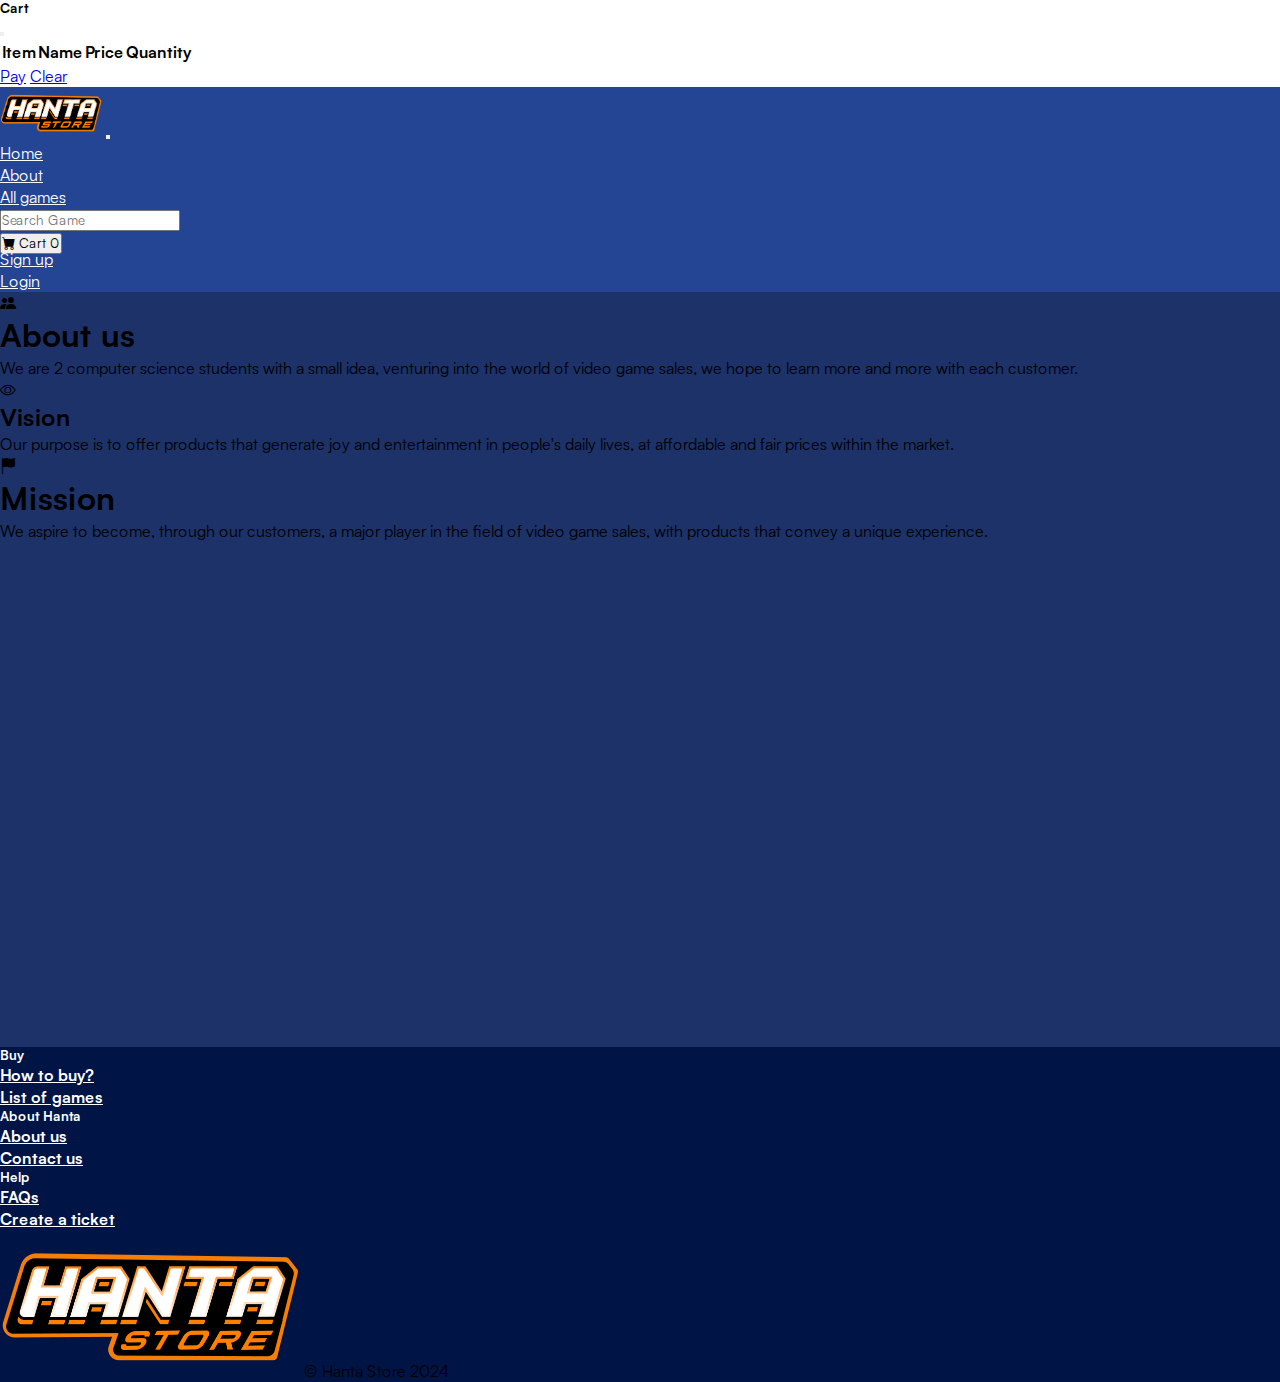
<file: src/about.html>
<!DOCTYPE html>
<html lang="en" data-bs-theme="auto">

<head>
  <meta charset="utf-8" />
  <meta name="viewport" content="width=device-width, initial-scale=1" />
  <title>About us</title>
  <link rel="stylesheet" href="../styles/main.css" />
  <link rel="stylesheet" href="https://cdn.jsdelivr.net/npm/bootstrap-icons@1.10.5/font/bootstrap-icons.css" />
  <link href="https://cdn.jsdelivr.net/npm/bootstrap@5.3.1/dist/css/bootstrap.min.css" rel="stylesheet"
    integrity="sha384-4bw+/aepP/YC94hEpVNVgiZdgIC5+VKNBQNGCHeKRQN+PtmoHDEXuppvnDJzQIu9" crossorigin="anonymous" />
  <link rel="shortcut icon" href="../img/favicon/favicon.ico" type="image/x-icon">
</head>

<body>
  <div class="offcanvas offcanvas-end" tabindex="-1" id="carrito">

    <div class="offcanvas-header">
      <h5 id="offcanvasRightLabel">Cart</h5>
      <button type="button" class="btn-close text-reset" data-bs-dismiss="offcanvas" aria-label="Close"></button>
    </div>

    <div class="offcanvas-body">
      <table class="table align-middle" id="listaCarrito">
        <thead>
          <tr>
            <th class="text-center">Item</th>
            <th class="text-center">Name</th>
            <th class="text-center">Price</th>
            <th class="text-center">Quantity</th>
          </tr>
        </thead>
        <tbody></tbody>
      </table>
      <div class="d-grid gap-2">
        <a href="#" class="btn btn-primary text-white text-center">Pay</a>
        <a href="#" class="btn btn-secondary text-white text-center" id="vaciarCarrito">Clear</a>
      </div>
    </div>
  </div>

  <!-- Inicio navbar -->

  <header>
    <nav class="navbar navbar-expand-lg bgh-blue fixed-top">
      <div class="container px-4 px-lg-5 ">
        <a class="navbar-brand" href="./index.html"><img src="../img/logo.png" height="50" alt="Hanta Store"></a>
        <button class="navbar-toggler collapsed" type="button" data-bs-toggle="collapse"
          data-bs-target="#navbarSupportedContent" aria-controls="navbarSupportedContent" aria-expanded="false"
          aria-label="Toggle navigation" data-bs-theme="dark"><span class="navbar-toggler-icon "></span></button>
        <div class="navbar-collapse collapse " id="navbarSupportedContent">
          <ul class="navbar-nav me-auto mb-2 mb-lg-0 ms-lg-4 ">
            <li class="nav-item"><a class="nav-link" aria-current="page" href="./index.html">Home</a></li>
            <li class="nav-item"><a class="nav-link" href="./about.html">About</a></li>
            <li class="nav-item"><a class="nav-link" href="./shop.html">All games</a></li>
          </ul>
          <div class="d-flex" style="height: 2.5rem;">
            <input type="text" class="form-control me-4 me-md-4 me-lg-4 shadow-none " placeholder="Search Game" name=""
              id="">
            <div style="width: 12rem;">
              <button class="btn btn-outline-light" type="button" data-bs-toggle="offcanvas" data-bs-target="#carrito"
                aria-controls="carrito">
                <i class="bi-cart-fill me-1"></i>
                Cart
                <span class="badge bg-white text-white ms-1 rounded-pill" id="contador">
                  <span class="text-dark">0</span>
                </span>
              </button>
            </div>
          </div>
          <ul class="navbar-nav mb-2 mb-lg-0 ms-lg-4 ">
            <li class="nav-item"><a class="nav-link" href="./register.html">Sign up</a></li>
            <li class="nav-item"><a class="nav-link" href="#">Login</a></li>
        </div>
      </div>
    </nav>
  </header>
  <!-- Fin navbar -->


  <!-- Inicio about us -->
  <main class="bgh-dark-blue ">
    <section class="py-5 text-center container mt-5">
      <div class="row row-cols-1 row-cols-lg-3 py-lg-5">
        <div class="col text-light py-5 ">
          <i class="bi bi-people-fill fs-1"></i>
          <h1>About us</h1>
          <p>We are 2 computer science students with a small idea, venturing into the world of video game sales,
            we hope to learn more and more with each customer.</p>
        </div>
        <div class="col text-light py-5">
          <i class="bi bi-eye fs-1"></i>
          <h2 class="fs-1">Vision</h2>
          <p>Our purpose is to offer products that generate joy and entertainment in people's daily lives, at affordable
            and fair prices within the market.</p>
        </div>
        <div class="col text-light py-5">
          <i class="bi bi-flag-fill fs-1"></i>
          <h1>Mission</h1>
          <p>
            We aspire to become, through our customers, a major player in the field of video game sales, with products
            that convey a unique experience.
          </p>
        </div>
      </div>
    </section>



    <!-- Video -->
    <div class="container ml-5 p-5">
      <div class="row-cols-1 ">

        <iframe height="500" src="https://www.youtube.com/embed/M2ZfYLpy2UE?si=DeTVpHUzS4Ss4enw"
          title="YouTube video player" frameborder="0"
          allow="accelerometer; autoplay; muted; clipboard-write; encrypted-media; gyroscope; picture-in-picture; web-share"
          referrerpolicy="strict-origin-when-cross-origin" allowfullscreen></iframe>
      </div>
    </div>


    <!-- Inicio footer -->
    <div class="bgh-darkest-blue">
      <div class="container">
        <footer class="py-5">
          <div class="row">
            <div class="col-6 col-md-2 mb-3">
              <h5>Buy</h5>
              <ul class="nav flex-column">
                <li class="nav-item mb-2"><a href="#" class="nav-link p-0 text-body-secondary">How to buy?</a></li>
                <li class="nav-item mb-2"><a href="#" class="nav-link p-0 text-body-secondary">List of games</a></li>
              </ul>
            </div>

            <div class="col-6 col-md-2 mb-3">
              <h5>About Hanta</h5>
              <ul class="nav flex-column">
                <li class="nav-item mb-2"><a href="#" class="nav-link p-0 text-body-secondary">About us</a></li>
                <li class="nav-item mb-2"><a href="./contact.html" class="nav-link p-0 text-body-secondary">Contact us</a></li>
              </ul>
            </div>

            <div class="col-6 col-md-2 mb-3">
              <h5>Help</h5>
              <ul class="nav flex-column">
                <li class="nav-item mb-2"><a href="#" class="nav-link p-0 text-body-secondary">FAQs</a></li>
                <li class="nav-item mb-2"><a href="#" class="nav-link p-0 text-body-secondary">Create a ticket</a></li>
              </ul>
            </div>

            <div class="col-md-5 offset-md-1 mb-3">
              <img class="img-fluid mx-auto d-block" src="../img/logo.png" width="300" alt="">
              <span class="text-center d-block text-light fw-bold">© Hanta Store 2024</span>
            </div>
          </div>
        </footer>
      </div>
    </div>
    <!-- Fin footer -->
    <script src="https://cdn.jsdelivr.net/npm/@popperjs/core@2.11.8/dist/umd/popper.min.js"
    integrity="sha384-I7E8VVD/ismYTF4hNIPjVp/Zjvgyol6VFvRkX/vR+Vc4jQkC+hVqc2pM8ODewa9r"
    crossorigin="anonymous"></script>
  <script src="https://cdn.jsdelivr.net/npm/bootstrap@5.3.1/dist/js/bootstrap.min.js"
    integrity="sha384-Rx+T1VzGupg4BHQYs2gCW9It+akI2MM/mndMCy36UVfodzcJcF0GGLxZIzObiEfa"
    crossorigin="anonymous"></script>
</body>
</file>
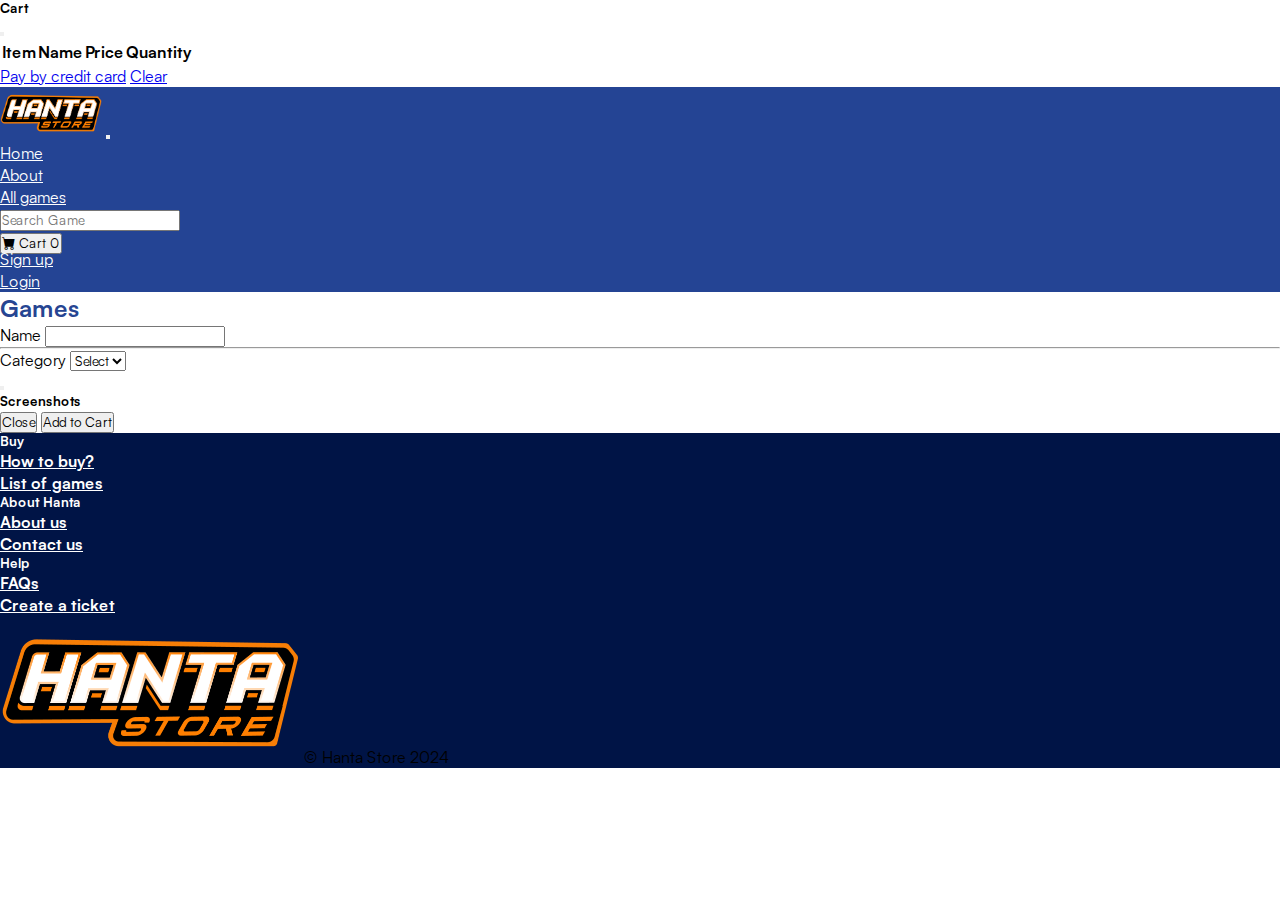
<file: src/shop.html>
<!DOCTYPE html>
<html lang="en" data-bs-theme="auto">

<head>
    <meta charset="utf-8" />
    <meta name="viewport" content="width=device-width, initial-scale=1" />
    <title>Buy games and wallets more cheaper than ever | Hanta Store</title>
    <link rel="stylesheet" href="../styles/main.css" />
    <link rel="shortcut icon" href="../img/favicon/favicon.ico" type="image/x-icon">
    <link rel="stylesheet" href="https://cdn.jsdelivr.net/npm/bootstrap-icons@1.10.5/font/bootstrap-icons.css" />
    <link href="https://cdn.jsdelivr.net/npm/bootstrap@5.3.1/dist/css/bootstrap.min.css" rel="stylesheet"
        integrity="sha384-4bw+/aepP/YC94hEpVNVgiZdgIC5+VKNBQNGCHeKRQN+PtmoHDEXuppvnDJzQIu9" crossorigin="anonymous" />
</head>

<body class="bg-body-secondary">
    <div class="offcanvas offcanvas-end" tabindex="-1" id="carrito">
        <div class="offcanvas-header">
            <h5 id="offcanvasRightLabel">Cart</h5>
            <button type="button" class="btn-close text-reset" data-bs-dismiss="offcanvas" aria-label="Close"></button>
        </div>

        <div class="offcanvas-body">
            <table class="table align-middle" id="listaCarrito">
                <thead>
                    <tr>
                        <th class="text-center">Item</th>
                        <th class="text-center">Name</th>
                        <th class="text-center">Price</th>
                        <th class="text-center">Quantity</th>
                    </tr>
                </thead>
                <tbody></tbody>
            </table>
            <div class="d-grid gap-2">
                <a href="#" class="btn btn-primary text-white text-center">Pay by credit card</a>
                <a href="#" class="btn btn-secondary text-white text-center" id="vaciarCarrito">Clear</a>
            </div>
        </div>
    </div>
    <header>
        <nav class="navbar navbar-expand-lg bgh-blue fixed-top">
            <div class="container px-4 px-lg-5 ">
                <a class="navbar-brand" href="./index.html"><img src="../img/logo.png" height="50"
                        alt="Hanta Store"></a>
                <button class="navbar-toggler collapsed" type="button" data-bs-toggle="collapse"
                    data-bs-target="#navbarSupportedContent" aria-controls="navbarSupportedContent"
                    aria-expanded="false" aria-label="Toggle navigation" data-bs-theme="dark"><span
                        class="navbar-toggler-icon "></span></button>
                <div class="navbar-collapse collapse " id="navbarSupportedContent">
                    <ul class="navbar-nav me-auto mb-2 mb-lg-0 ms-lg-4 ">
                        <li class="nav-item"><a class="nav-link" aria-current="page" href="./index.html">Home</a></li>
                        <li class="nav-item"><a class="nav-link" href="./about.html">About</a></li>
                        <li class="nav-item"><a class="nav-link" href="./shop.html">All games</a></li>
                    </ul>
                    <div class="d-flex" style="height: 2.5rem;">
                        <input type="text" class="form-control me-4 me-md-4 me-lg-4 shadow-none "
                            placeholder="Search Game" name="" id="">
                        <div style="width: 12rem;">
                            <button class="btn btn-outline-light" type="button" data-bs-toggle="offcanvas"
                                data-bs-target="#carrito" aria-controls="carrito">
                                <i class="bi-cart-fill me-1"></i>
                                Cart
                                <span class="badge bg-white text-white ms-1 rounded-pill" id="contador">
                                    <span class="text-dark">0</span>
                                </span>
                            </button>
                        </div>
                    </div>
                    <ul class="navbar-nav mb-2 mb-lg-0 ms-lg-4 ">
                        <li class="nav-item"><a class="nav-link"  href="./register.html">Sign up</a></li>
                        <li class="nav-item"><a class="nav-link" href="#">Login</a></li>
                </div>
            </div>
        </nav>
    </header>

    <section class="container mt-5 py-5 ">
        <div class="row row-cols-1 p-5 ">
            <div class="col col-lg-3 rounded">
                <div class="bg-white p-3 rounded border border-3">
                    <h2 class="th-blue text-start ">Games</h2>
                    <form action="">
                        <div class="mt-3 text-start">
                            <label class="form-label " for="search">Name</label>
                            <input class="form-control" type="text" name="search">
                        </div>
                        <hr class="text-secondary ">
                        <div class="mt-3 text-start">
                            <div class="shadow rounded p-3">
                                <label class="form-label" for="genreSelect">Category</label>
                                <select class="form-select" name="category" id="">
                                    <option value="">Select</option>
                                    <option value="">1</option>
                                    <option value="">2</option>
                                    <option value="">3</option>
                                </select>
                            </div>
                        </div>
                    </form>
                </div>
            </div>
            <div class="col col-lg-9 min-vh-100 ">
                <div class="row row-cols-1 row-cols-md-2 row-cols-xl-4 " id="gamesGrid">

                </div>
            </div>
        </div>
    </section>

    <!-- Modal -->
    <div class="modal fade" tabindex="-1" id="modalProduct">
        <div class="modal-dialog modal-dialog-centered modal-xl">
            <div class="modal-content">
                <div class="modal-header">
                    <h5 class="modal-title"></h5>
                    <button type="button" class="btn-close" data-bs-dismiss="modal" aria-label="Close"></button>
                </div>
                <div class="modal-body">
                    <div class="row row-cols-1 g-3 row-cols-lg-2">
                        <div class="col d-flex align-items-center" id="portada">
                        </div>
                        <div class="col d-flex align-items-center description" id="description">
                        </div>
                    </div>
                    <h5 class="fw-bold mt-3 ">
                        Screenshots
                    </h5>
                    <div class="row mt-3 d-flex justify-content-center" id="screenshots">
                    </div>

                    <p class="mt-4 fw-bold fs-3 text-end"><span id="price"></span></p>
                </div>
                <div class="modal-footer">
                    <button type="button" class="btn btn-secondary" data-bs-dismiss="modal">Close</button>
                    <button type="button" class="btn btn-primary">Add to Cart</button>
                </div>
            </div>
        </div>
    </div>


    <div class="bgh-darkest-blue">
        <div class="container">
            <footer class="py-5">
                <div class="row">
                    <div class="col-6 col-md-2 mb-3">
                        <h5>Buy</h5>
                        <ul class="nav flex-column">
                            <li class="nav-item mb-2"><a href="#" class="nav-link p-0 text-body-secondary">How to
                                    buy?</a></li>
                            <li class="nav-item mb-2"><a href="#" class="nav-link p-0 text-body-secondary">List of
                                    games</a></li>
                        </ul>
                    </div>

                    <div class="col-6 col-md-2 mb-3">
                        <h5>About Hanta</h5>
                        <ul class="nav flex-column">
                            <li class="nav-item mb-2"><a href="#" class="nav-link p-0 text-body-secondary">About us</a>
                            </li>
                            <li class="nav-item mb-2"><a href="./contact.html" class="nav-link p-0 text-body-secondary">Contact
                                    us</a></li>
                        </ul>
                    </div>

                    <div class="col-6 col-md-2 mb-3">
                        <h5>Help</h5>
                        <ul class="nav flex-column">
                            <li class="nav-item mb-2"><a href="#" class="nav-link p-0 text-body-secondary">FAQs</a></li>
                            <li class="nav-item mb-2"><a href="#" class="nav-link p-0 text-body-secondary">Create a
                                    ticket</a></li>
                        </ul>
                    </div>

                    <div class="col-md-5 offset-md-1 mb-3">
                        <img class="img-fluid mx-auto d-block" src="../img/logo.png" width="300" alt="">
                        <span class="text-center d-block text-light fw-bold">© Hanta Store 2024</span>
                    </div>
                </div>
            </footer>
        </div>
        <script src="https://cdn.jsdelivr.net/npm/@popperjs/core@2.11.8/dist/umd/popper.min.js"
            integrity="sha384-I7E8VVD/ismYTF4hNIPjVp/Zjvgyol6VFvRkX/vR+Vc4jQkC+hVqc2pM8ODewa9r"
            crossorigin="anonymous"></script>
        <script src="https://cdn.jsdelivr.net/npm/bootstrap@5.3.1/dist/js/bootstrap.min.js"
            integrity="sha384-Rx+T1VzGupg4BHQYs2gCW9It+akI2MM/mndMCy36UVfodzcJcF0GGLxZIzObiEfa"
            crossorigin="anonymous"></script>
        <script src="./js/product.js"></script>
</body>

</html>
</file>
<file: styles/main.css>
@import url('../styles/satoshi.css');

* {
    margin: 0;
    padding: 0;
    font-family: 'Satoshi-Variable';
}

.btn-th-blue {
    background-color: #244494;
}

.bgh-blue {
    background-color: #244494;
}

.bgh-dark-blue {
    background-color: #1C3269;
}

.bgh-darkest-blue {
    background-color: #001446;
}

.border-top-orange {
    border-top: 5px solid orange;
}

.card {
    border: 0px !important;
    border-radius: 0px !important;
    box-shadow: 0px 0px 15px 1px #1C3269;
}

.card img {
    border-radius: 0px !important;
}

.searchHanta {
    background-color: #1C3269 !important;
    box-shadow: none !important;
    border: 1px solid white !important;
}

.searchHanta {
    color: white !important;
}

.searchHanta::placeholder {
    color: white !important;
    font-weight: bold;
}

.searchHanta:focus {
    color: white !important;
    font-weight: bold;
}


.th-orange {
    color: orange;
}

.th-blue {
    color: #264592;
}

.size-color--button {
    height: 2rem;
    width: 2rem;
}

.navbar li a {
    color: white !important;
}

.navbar li a:hover {
    color: orange !important;
    font-weight: bolder;
}

.nav li a {
    color: white !important;
}

.nav li a:hover {
    color: orange !important;
    font-weight: bolder;
}

.navbar-toggler {
    color: white !important;
}

.product {
    background-color: white;
}

.product:hover {
    background-color: #E9ECEF;
    transition: 0.7s;
    box-shadow: none !important;
    cursor: pointer;
}

.product:hover img {
    filter: grayscale(75%);
}

.product:hover .price {
    color: #244494;
    transition: 0.7s;
}


footer {
    background-color: #001446;
}

footer h5 {
    color: white !important;
    font-weight: bold !important;
}

footer a {
    font-weight: bolder;
    color: orange !important;
}
</file>
